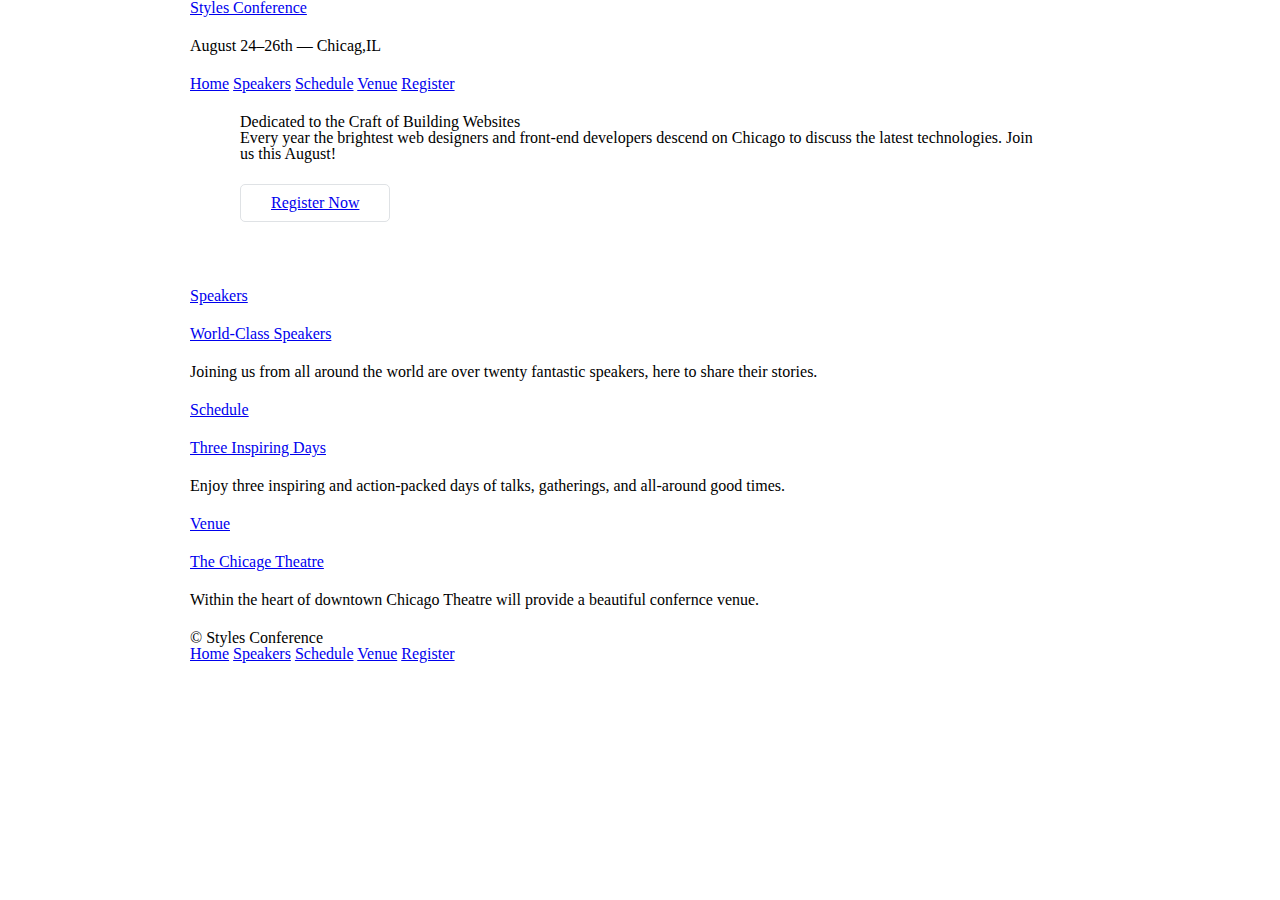
<file: index.html>
<!DOCTYPE html>
<html lang="en">
<head>
	<meta charset="utf-8">
	<title>Styles Conference</title>
	<link rel="stylesheet" href="assets/stylesheet/reset.css">
	<link rel="stylesheet" href="assets/stylesheet/main.css">
</head>
<body>
	<!-- Header -->
	<header class="container">
		<h1>
			<a href="index.html">Styles Conference</a>
		</h1>
		<h3>August 24&ndash;26th &mdash; Chicag,IL</h3>
		
		<nav>
		    <a href="index.html">Home</a>
		    <a href="speakers.html">Speakers</a>
		    <a href="Schedule.html">Schedule</a>
		    <a href="Venue.html">Venue</a>
		    <a href="register.html">Register</a>
		</nav>


	</header>
	<section class="hero container">
			<h2>Dedicated to the Craft of Building Websites</h2>
			<p>Every year the brightest web designers and front-end developers descend on Chicago to discuss the latest technologies. Join us this August!</p>
			<a href="register.html" class="btn btn-alt">Register Now</a>
	</section>
	<section class="container">
		<section>
			<a href="Speakers">
				<h5>Speakers</h5>
    			<h3>World-Class Speakers</h3>				
			</a>
   			<p>Joining us from all around the world are over twenty fantastic speakers, here to share their stories.</p>  
		</section>
		<section>
			<a href="Schedule">
				<h5>Schedule</h5>
				<h3>Three Inspiring Days</h3>				
			</a>
			<p>Enjoy three inspiring and action-packed days of talks, gatherings, and all-around good times.</p>
		</section>
		<section>
			<a href="Venue">
				<h5>Venue</h5>
				<h3>The Chicage Theatre</h3>				
			</a>
			<p>Within the heart of downtown Chicago Theatre will provide a beautiful confernce venue.</p>
		</section>
	</section>
	<!-- Footer -->
	<footer class="container">

		<small>&copy; Styles Conference</small>		
		<nav>
		    <a href="index.html">Home</a>
		    <a href="speakers.html">Speakers</a>
		    <a href="schedule.html">Schedule</a>
		    <a href="venue.html">Venue</a>
		    <a href="register.html">Register</a>
		</nav>
	</footer>
</body>
</html>
</file>
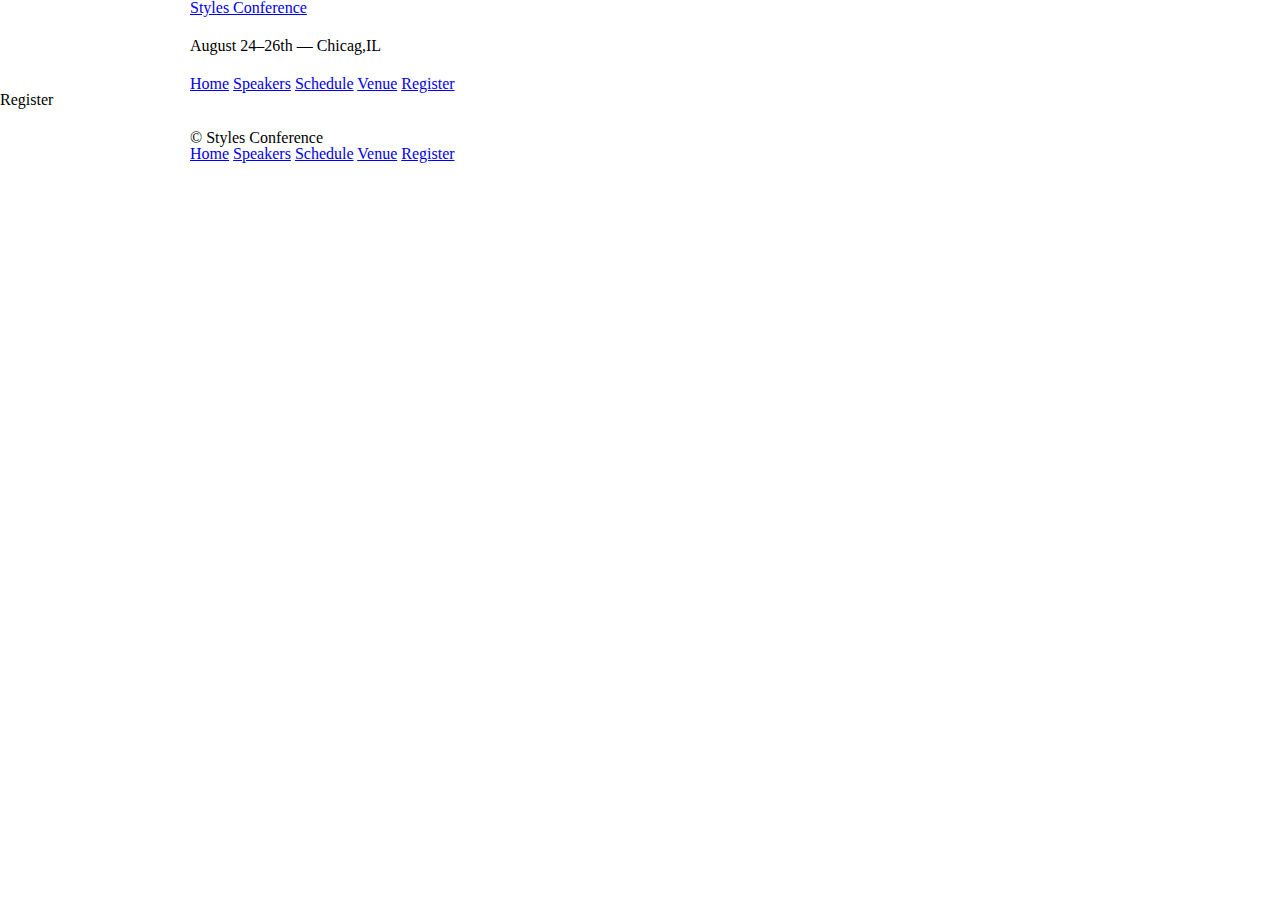
<file: register.html>
<!DOCTYPE html>
<html lang="en">
<head>
	<meta charset="utf-8">
	<title>Styles Conference</title>
	<link rel="stylesheet" href="assets/stylesheet/reset.css">
	<link rel="stylesheet" href="assets/stylesheet/main.css">
</head>
<body>
	<!-- Header -->
	<header class="container">
		<h1>
			<a href="index.html">Styles Conference</a>
		</h1>
		<h3>August 24&ndash;26th &mdash; Chicag,IL</h3>
		
		<nav>
		    <a href="index.html">Home</a>
		    <a href="speakers.html">Speakers</a>
		    <a href="Schedule.html">Schedule</a>
		    <a href="Venue.html">Venue</a>
		    <a href="register.html">Register</a>
		</nav>


	</header>
	<!-- Main Content -->
	<h1>Register</h1>
	<!-- Footer -->
	<footer class="container">

		<small>&copy; Styles Conference</small>		
		<nav>
		    <a href="index.html">Home</a>
		    <a href="speakers.html">Speakers</a>
		    <a href="schedule.html">Schedule</a>
		    <a href="venue.html">Venue</a>
		    <a href="register.html">Register</a>
		</nav>
	</footer>
</body>
</html>
</file>
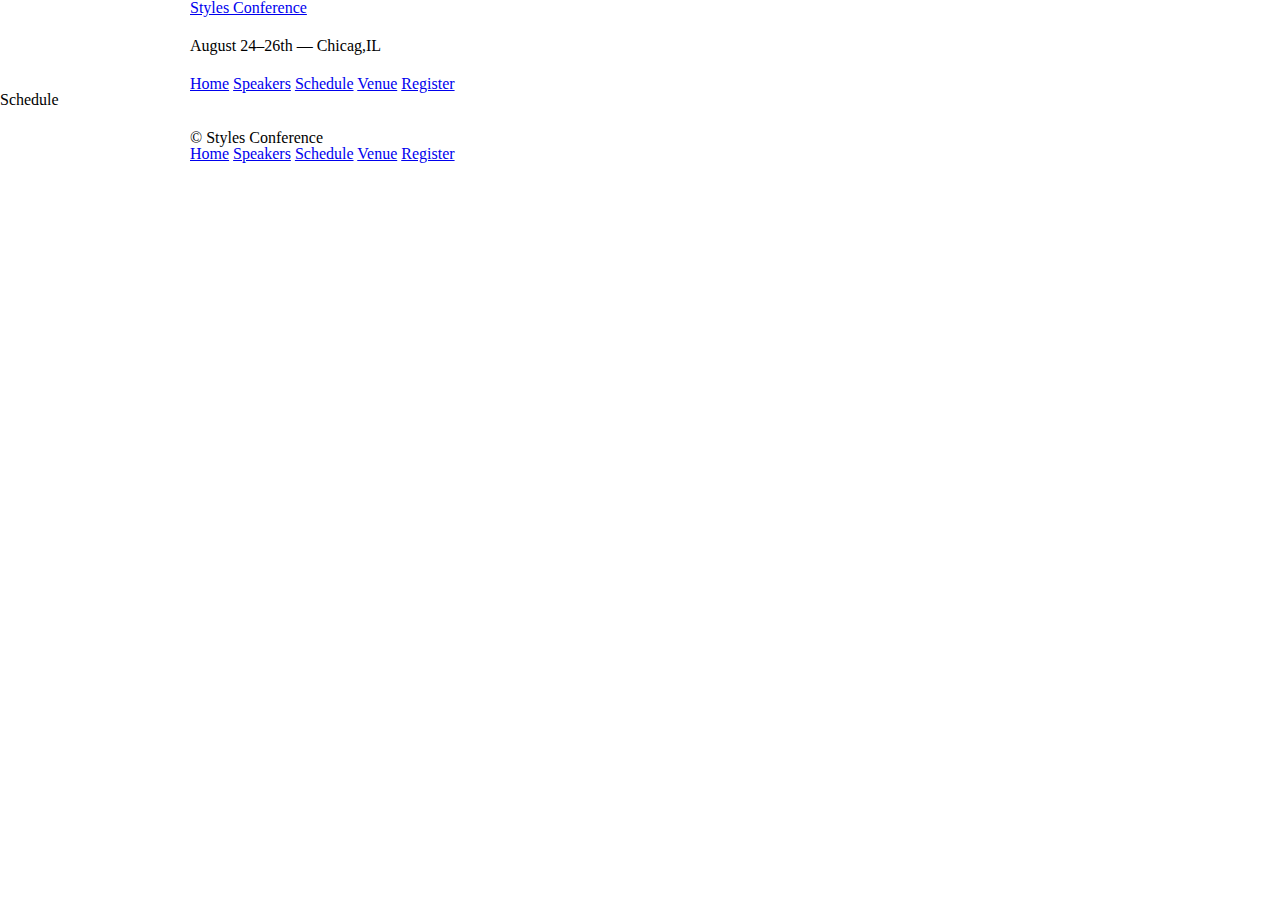
<file: Schedule.html>
<!DOCTYPE html>
<html lang="en">
<head>
	<meta charset="utf-8">
	<title>Styles Conference</title>
	<link rel="stylesheet" href="assets/stylesheet/reset.css">
	<link rel="stylesheet" href="assets/stylesheet/main.css">
</head>
<body>
	<!-- Header -->
	<header class="container">
		<h1>
			<a href="index.html">Styles Conference</a>
		</h1>
		<h3>August 24&ndash;26th &mdash; Chicag,IL</h3>
		
		<nav>
		    <a href="index.html">Home</a>
		    <a href="speakers.html">Speakers</a>
		    <a href="Schedule.html">Schedule</a>
		    <a href="Venue.html">Venue</a>
		    <a href="register.html">Register</a>
		</nav>


	</header>
	<!-- Main Content -->
	<h1>Schedule</h1>
	<!-- Footer -->
	<footer class="container">

		<small>&copy; Styles Conference</small>		
		<nav>
		    <a href="index.html">Home</a>
		    <a href="speakers.html">Speakers</a>
		    <a href="schedule.html">Schedule</a>
		    <a href="venue.html">Venue</a>
		    <a href="register.html">Register</a>
		</nav>
	</footer>
</body>
</html>
</file>
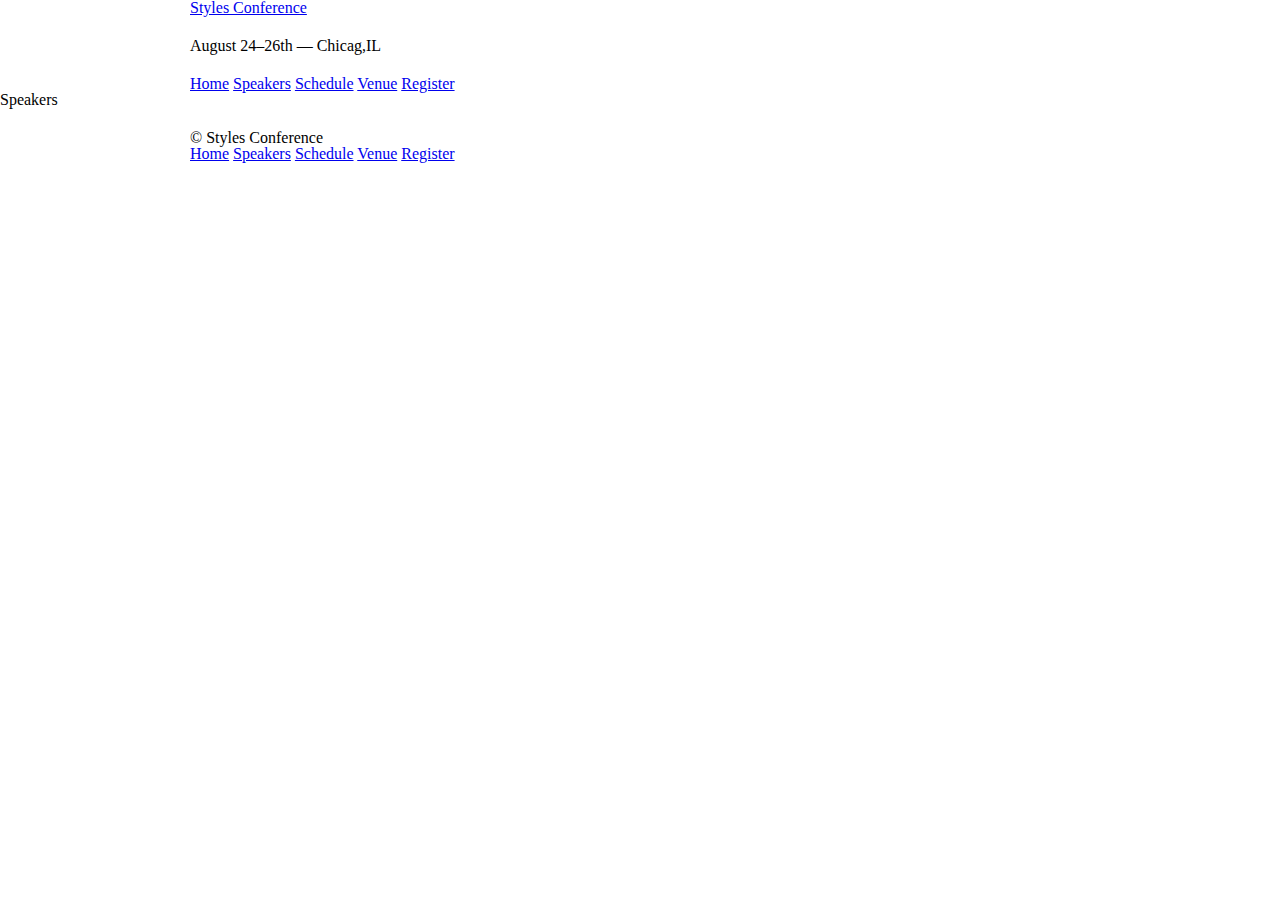
<file: speakers.html>
<!DOCTYPE html>
<html lang="en">
<head>
	<meta charset="utf-8">
	<title>Styles Conference</title>
	<link rel="stylesheet" href="assets/stylesheet/reset.css">
	<link rel="stylesheet" href="assets/stylesheet/main.css">
</head>
<body>
	<!-- Header -->
	<header class="container">
		<h1>
			<a href="index.html">Styles Conference</a>
		</h1>
		<h3>August 24&ndash;26th &mdash; Chicag,IL</h3>
		
		<nav>
		    <a href="index.html">Home</a>
		    <a href="speakers.html">Speakers</a>
		    <a href="Schedule.html">Schedule</a>
		    <a href="Venue.html">Venue</a>
		    <a href="register.html">Register</a>
		</nav>


	</header>
	<!-- Main Content -->
	<h1>Speakers</h1>
	<!-- Footer -->
	<footer class="container">

		<small>&copy; Styles Conference</small>		
		<nav>
		    <a href="index.html">Home</a>
		    <a href="speakers.html">Speakers</a>
		    <a href="schedule.html">Schedule</a>
		    <a href="venue.html">Venue</a>
		    <a href="register.html">Register</a>
		</nav>
	</footer>
</body>
</html>
</file>
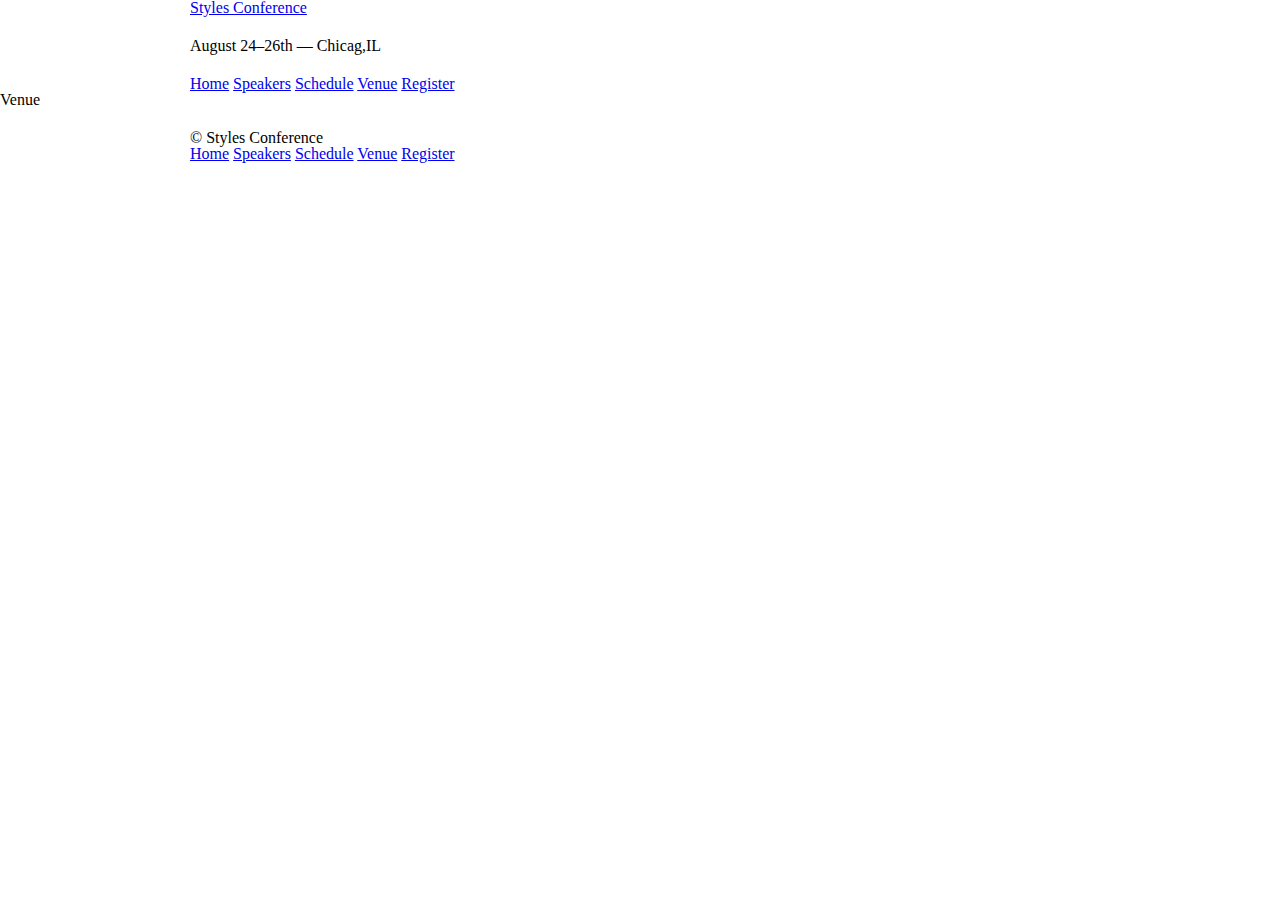
<file: Venue.html>
<!DOCTYPE html>
<html lang="en">
<head>
	<meta charset="utf-8">
	<title>Styles Conference</title>
	<link rel="stylesheet" href="assets/stylesheet/reset.css">
	<link rel="stylesheet" href="assets/stylesheet/main.css">
</head>
<body>
	<!-- Header -->
	<header class="container">
		<h1>
			<a href="index.html">Styles Conference</a>
		</h1>
		<h3>August 24&ndash;26th &mdash; Chicag,IL</h3>
		
		<nav>
		    <a href="index.html">Home</a>
		    <a href="speakers.html">Speakers</a>
		    <a href="Schedule.html">Schedule</a>
		    <a href="Venue.html">Venue</a>
		    <a href="register.html">Register</a>
		</nav>


	</header>
	<!-- Main Content -->
	<h1>Venue</h1>
	<!-- Footer -->
	<footer class="container">

		<small>&copy; Styles Conference</small>		
		<nav>
		    <a href="index.html">Home</a>
		    <a href="speakers.html">Speakers</a>
		    <a href="schedule.html">Schedule</a>
		    <a href="venue.html">Venue</a>
		    <a href="register.html">Register</a>
		</nav>
	</footer>
</body>
</html>
</file>
<file: assets/stylesheet/main.css>
/*
  ========================================
  Grid
  ========================================
*/

*,
*:before,
*:after {
  -webkit-box-sizing: border-box;
     -moz-box-sizing: border-box;
          box-sizing: border-box;
}

.container {
    width: 960px;
    padding: 0 30px;
    margin: 0 auto;
}

/*
  ========================================
  Typography
  ========================================
*/

h1, h3, h4, h5, p {
    margin-bottom: 22px;
  }

  /*
  ========================================
  Buttons
  ========================================
*/

.btn {
    border-radius: 5px;
    display: inline-block;
    margin: 0;
  }

.btn-alt {
    border: 1px solid #dfe2e5;
    padding: 10px 30px;
  }


  /*
  ========================================
  Home
  ========================================
*/

.hero {
    padding: 22px 80px 66px 80px;
  }
</file>
